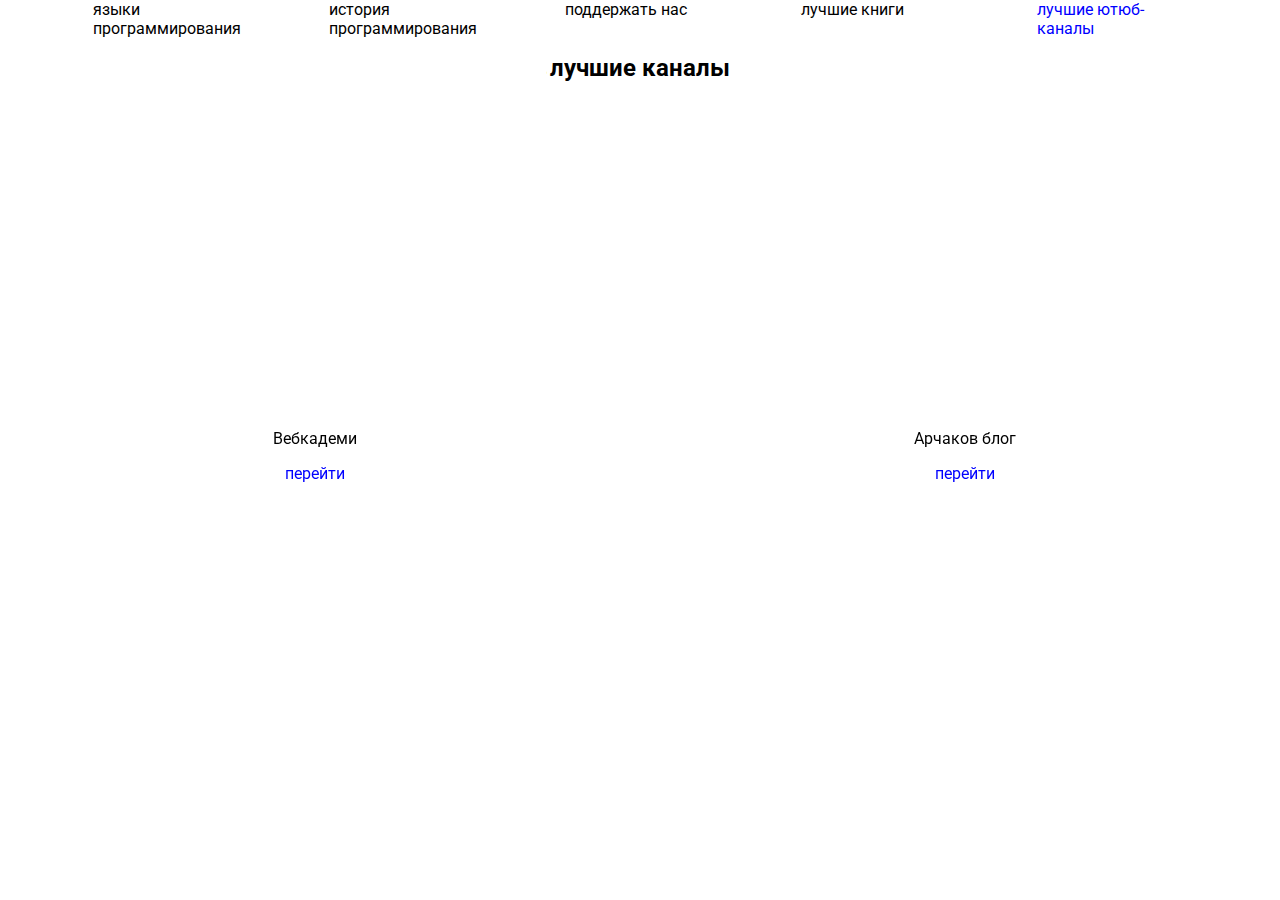
<file: static/youtube.html>
<html>
    <head>
        <title> Языки программирования</title>
         <link rel="stylesheet" href="style.css">
    </head>
    <style>
      @import url('https://fonts.googleapis.com/css2?family=Roboto:ital,wght@0,100;0,300;0,400;0,500;0,700;0,900;1,100;1,300;1,400;1,500;1,700;1,900&display=swap');
    </style>
    <body>
        <nav class="navigation">
          <a href="index.html">языки программирования</a>
          <a href="history.html">история программирования</a>
          <a href="money.html">поддержать нас</a>
          <a href="book.html">лучшие книги</a>
          <a href="youtube.html" class="activeAnchor">лучшие ютюб-каналы</a>
        </nav>
        <h1 class="main_head">лучшие каналы</h1>
        <div class="youtubers">
          <div class="youtuber">
              <iframe width="560" height="315" src="https://www.youtube.com/embed/maPRR_jjyOE?si=Xit2gurOT4jKXKpJ" title="YouTube video player" frameborder="0" allow="accelerometer; autoplay; clipboard-write; encrypted-media; gyroscope; picture-in-picture; web-share" allowfullscreen></iframe>
              <p>Вебкадеми</p>
              <a href="https://www.youtube.com/watch?v=maPRR_jjyOE" class="media_anchor">перейти</a>
          </div>
          <div class="youtuber">
              <iframe width="560" height="315" src="https://www.youtube.com/embed/U_-Ht_v-oAs?si=Irk_sEEcqJex4yRF" title="YouTube video player" frameborder="0" allow="accelerometer; autoplay; clipboard-write; encrypted-media; gyroscope; picture-in-picture; web-share" allowfullscreen></iframe>
              <p>Арчаков блог</p>
              <a href="https://www.youtube.com/watch?v=U_-Ht_v-oAs&t=139s" class="media_anchor">перейти</a>
          </div>
        </div>
    </body>
</html>
</file>
<file: static/style.css>
@import "my-menu.css"
</file>
